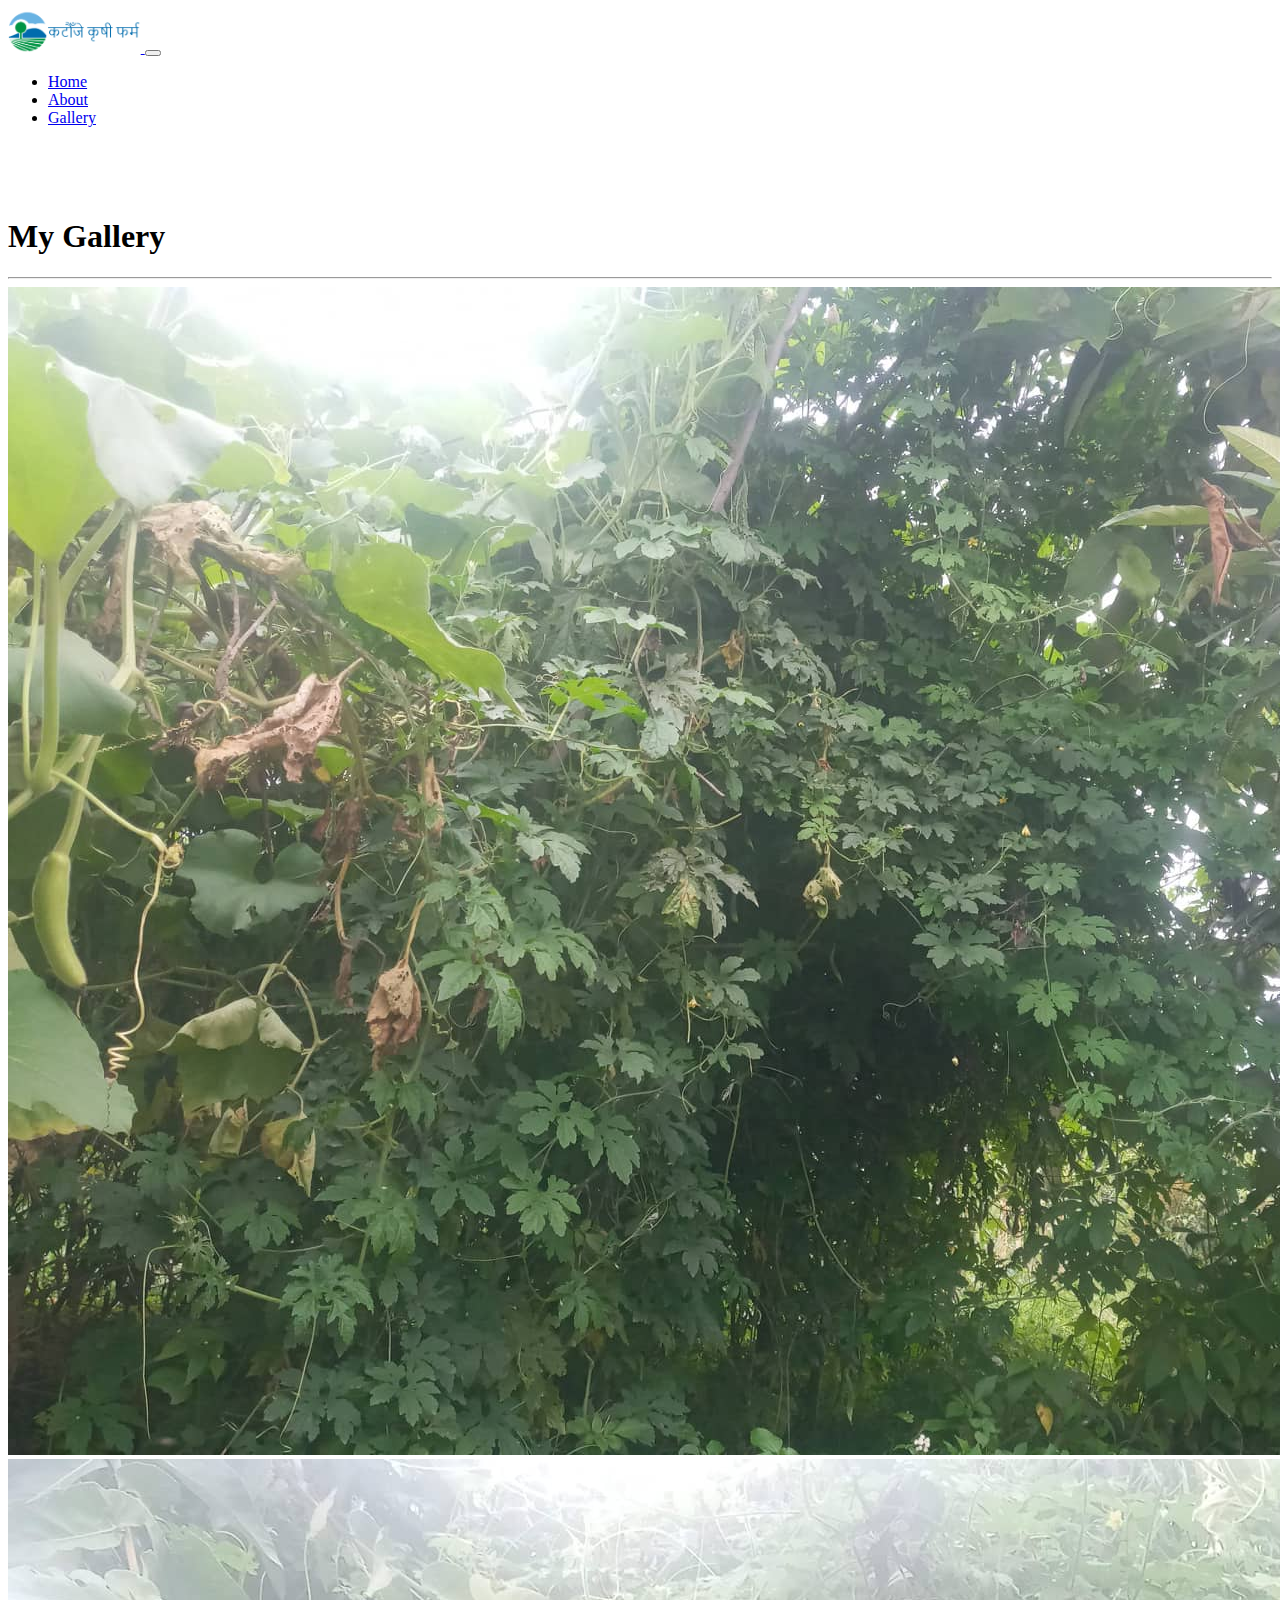
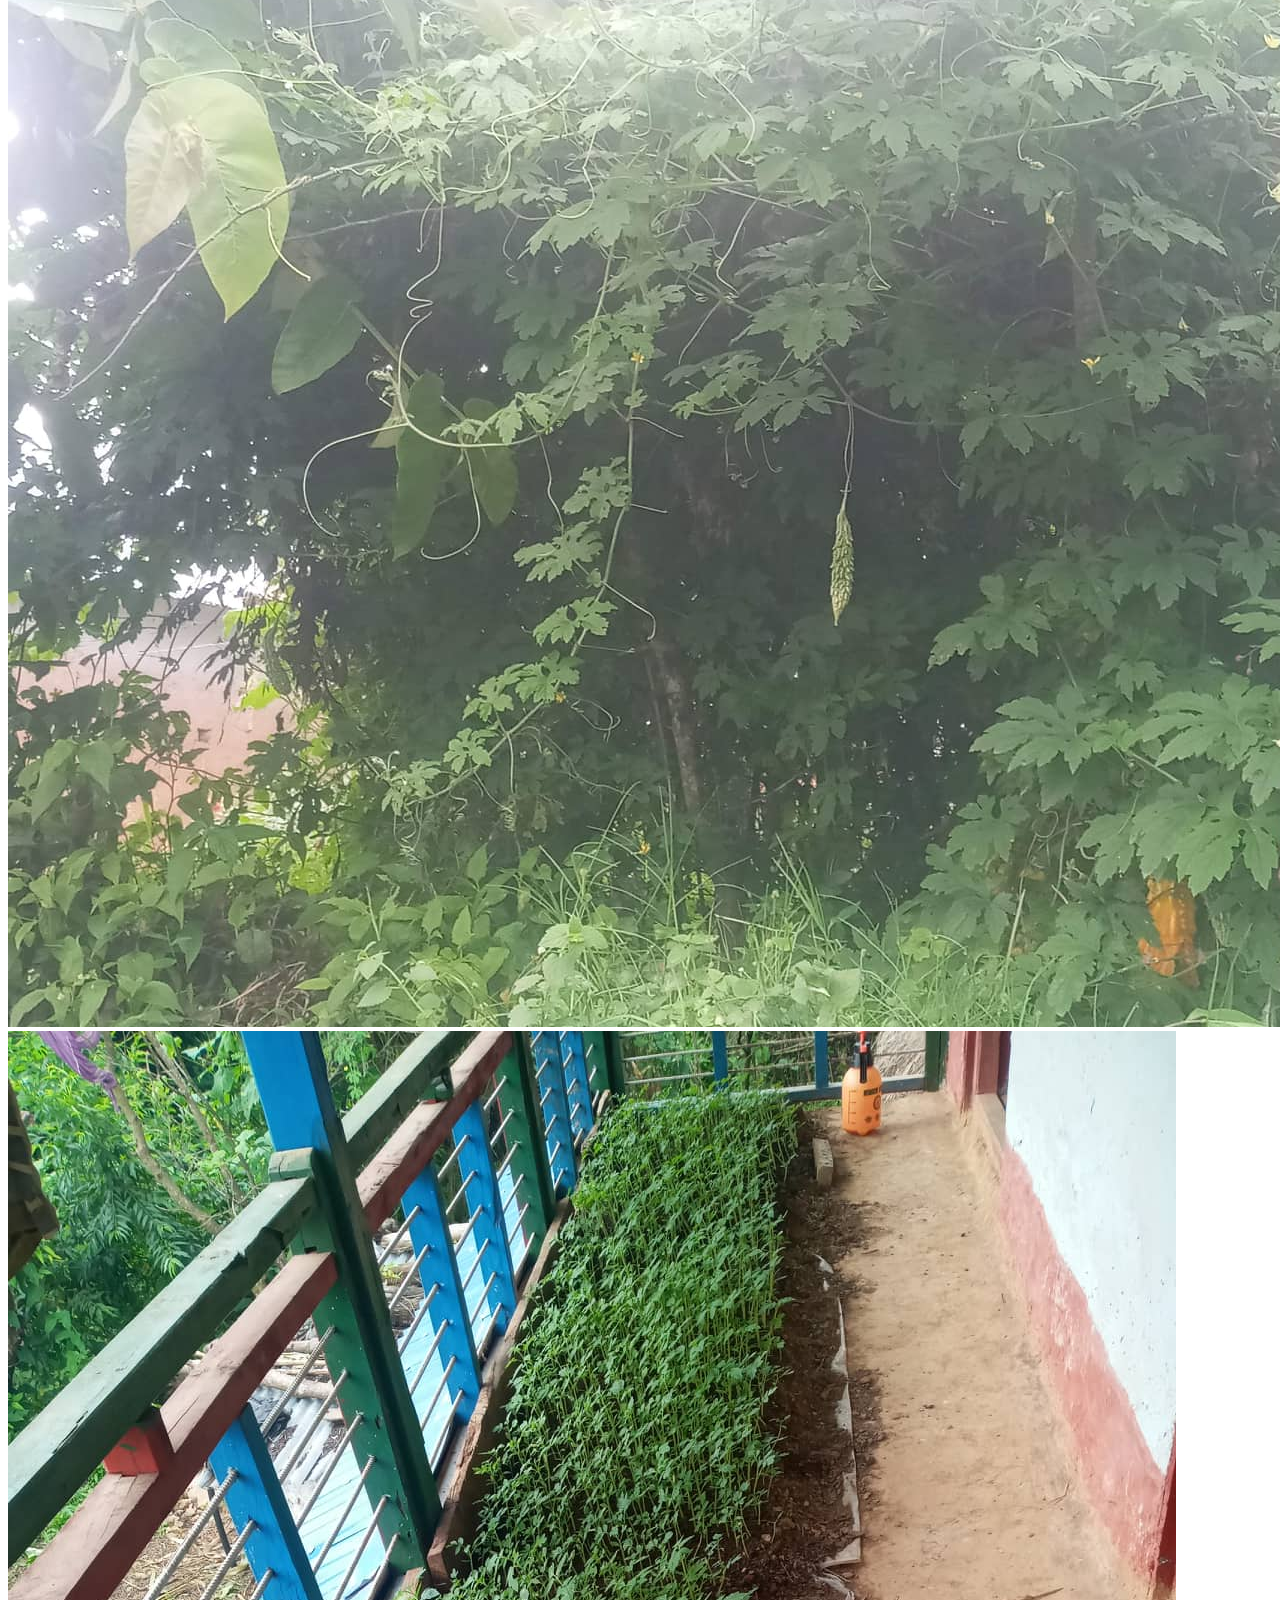
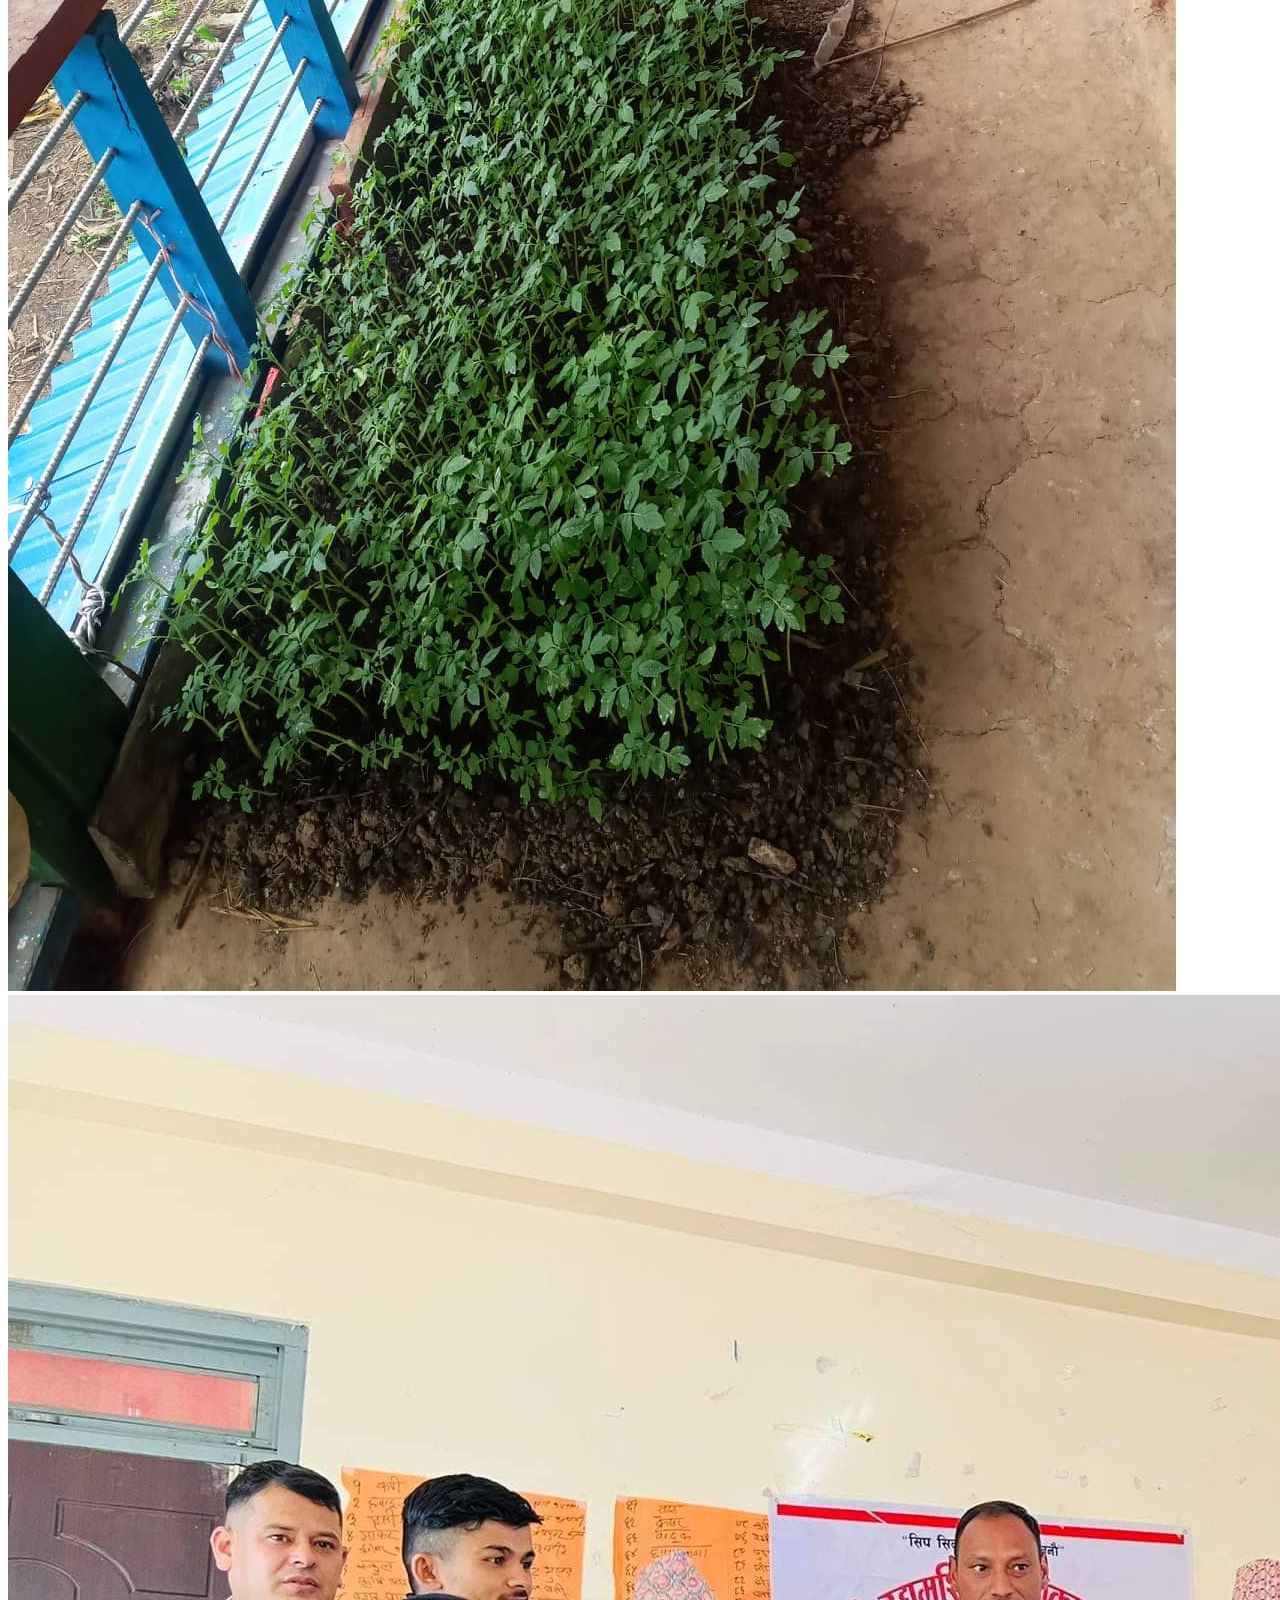
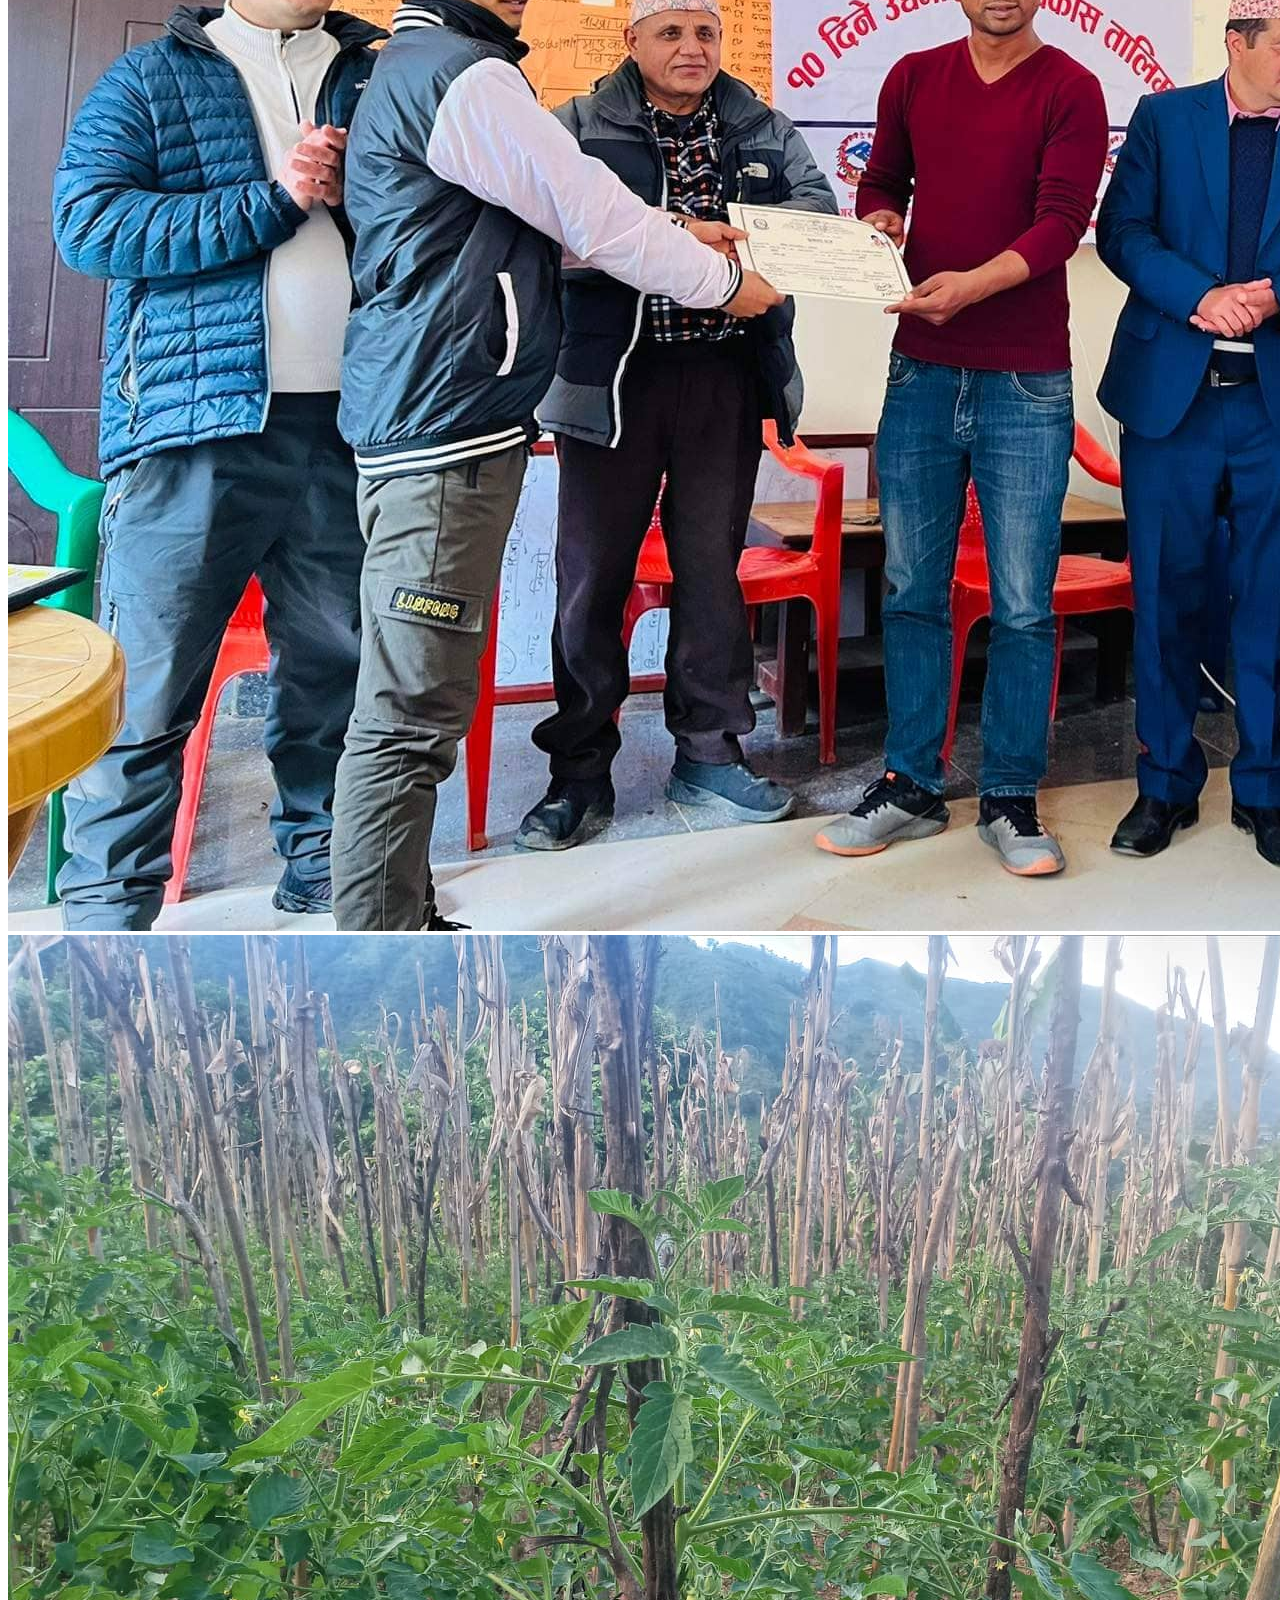
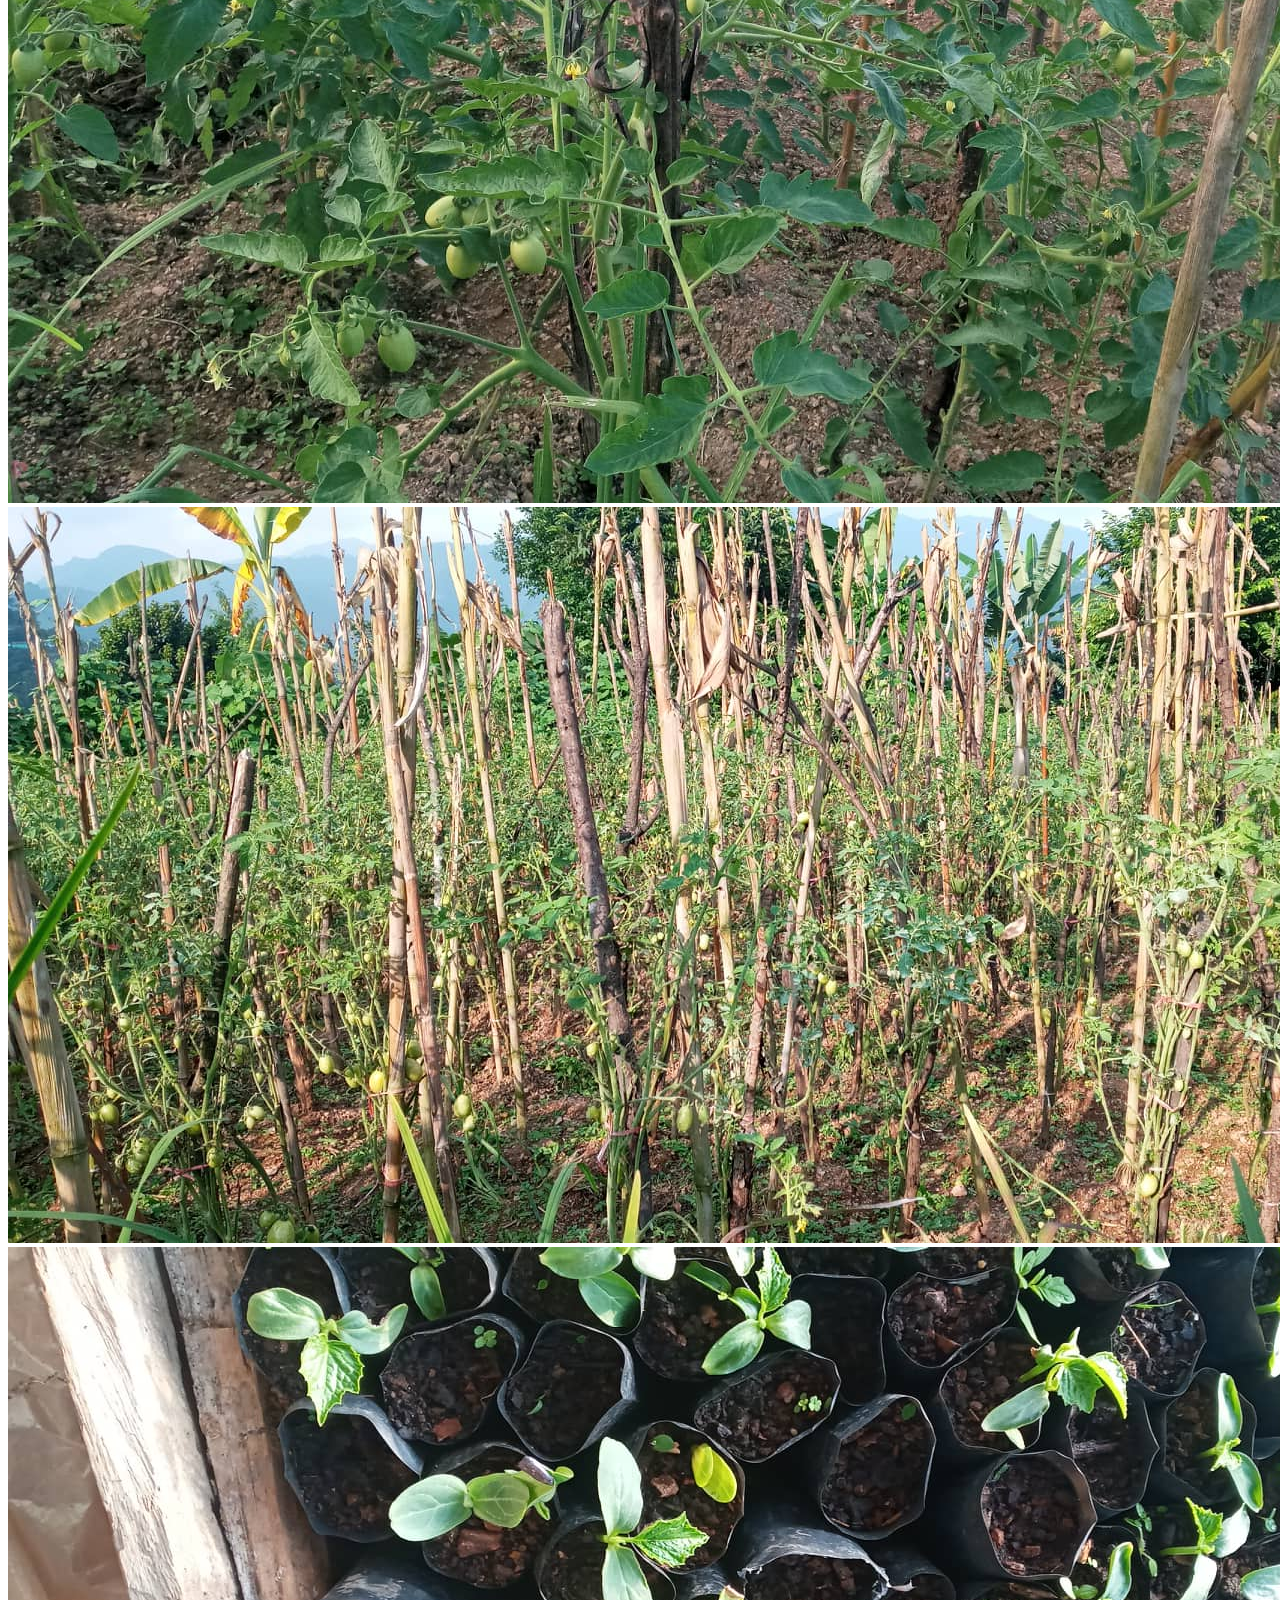
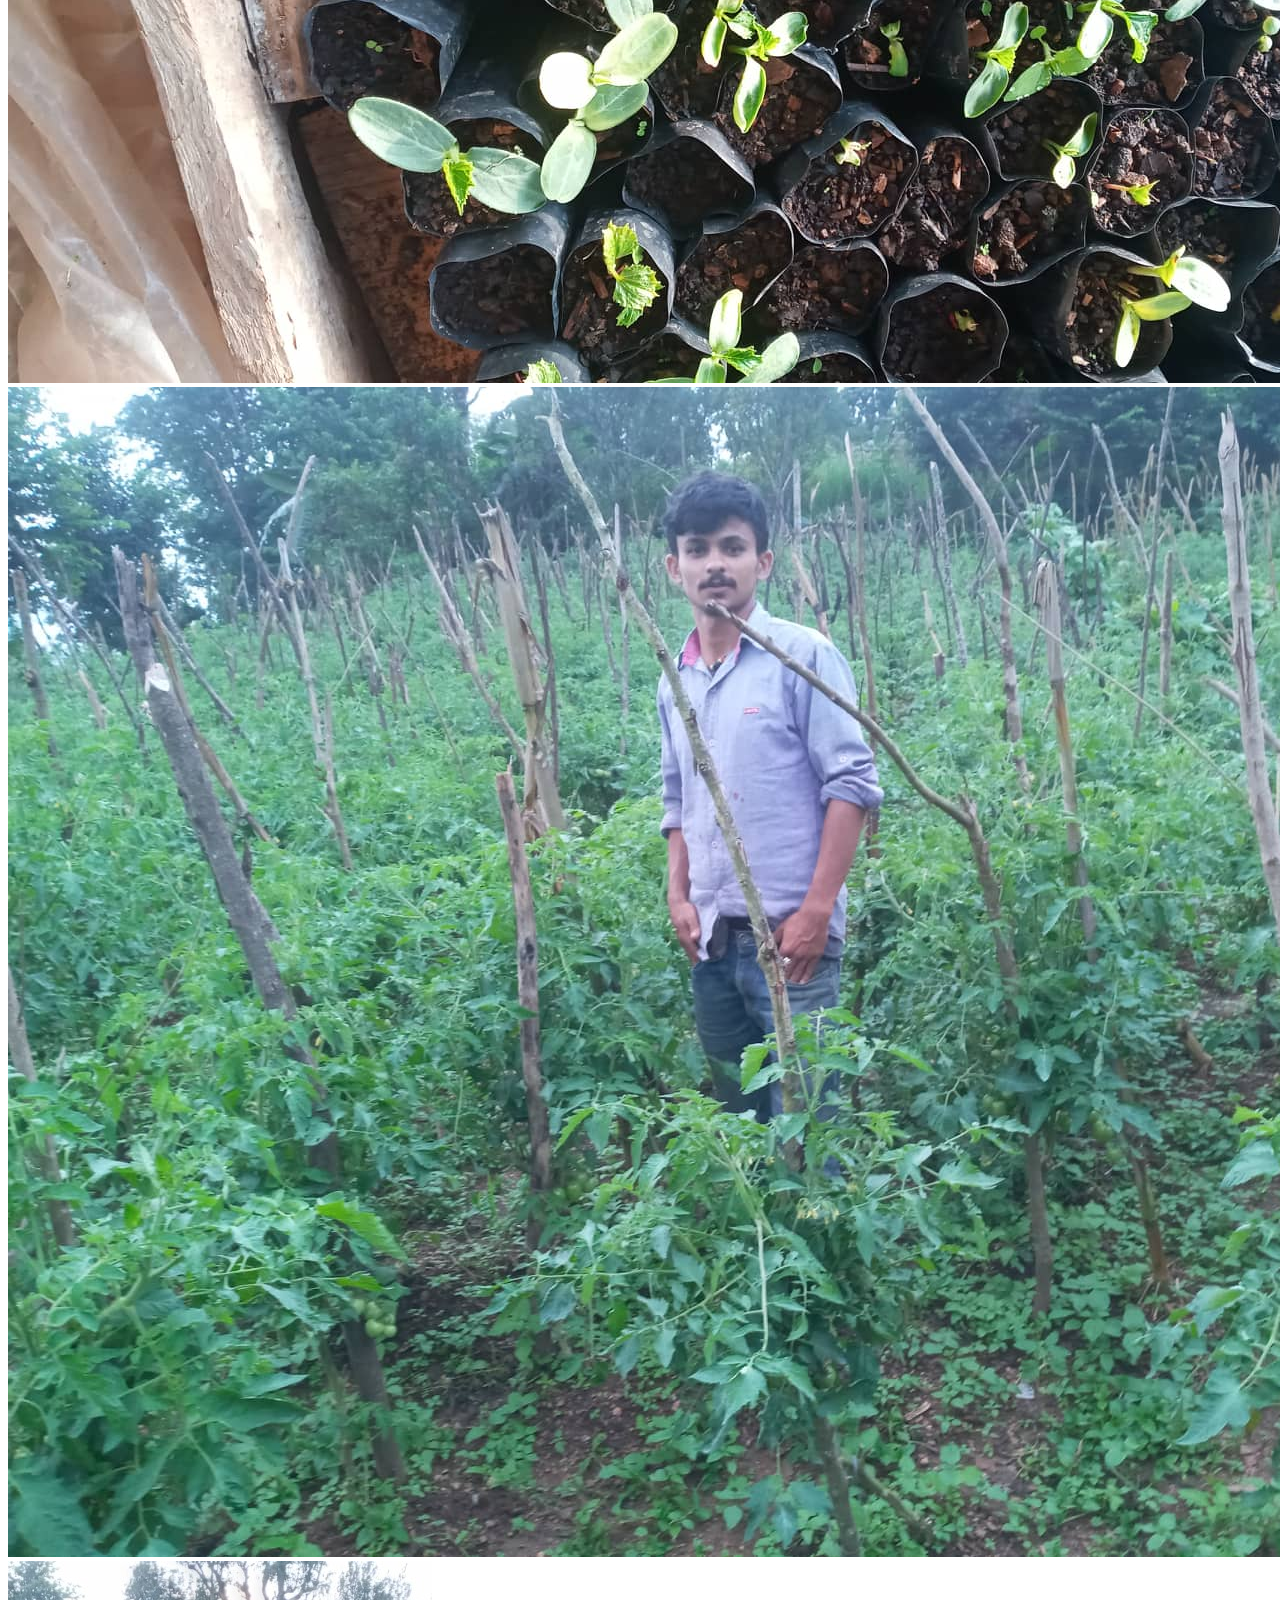
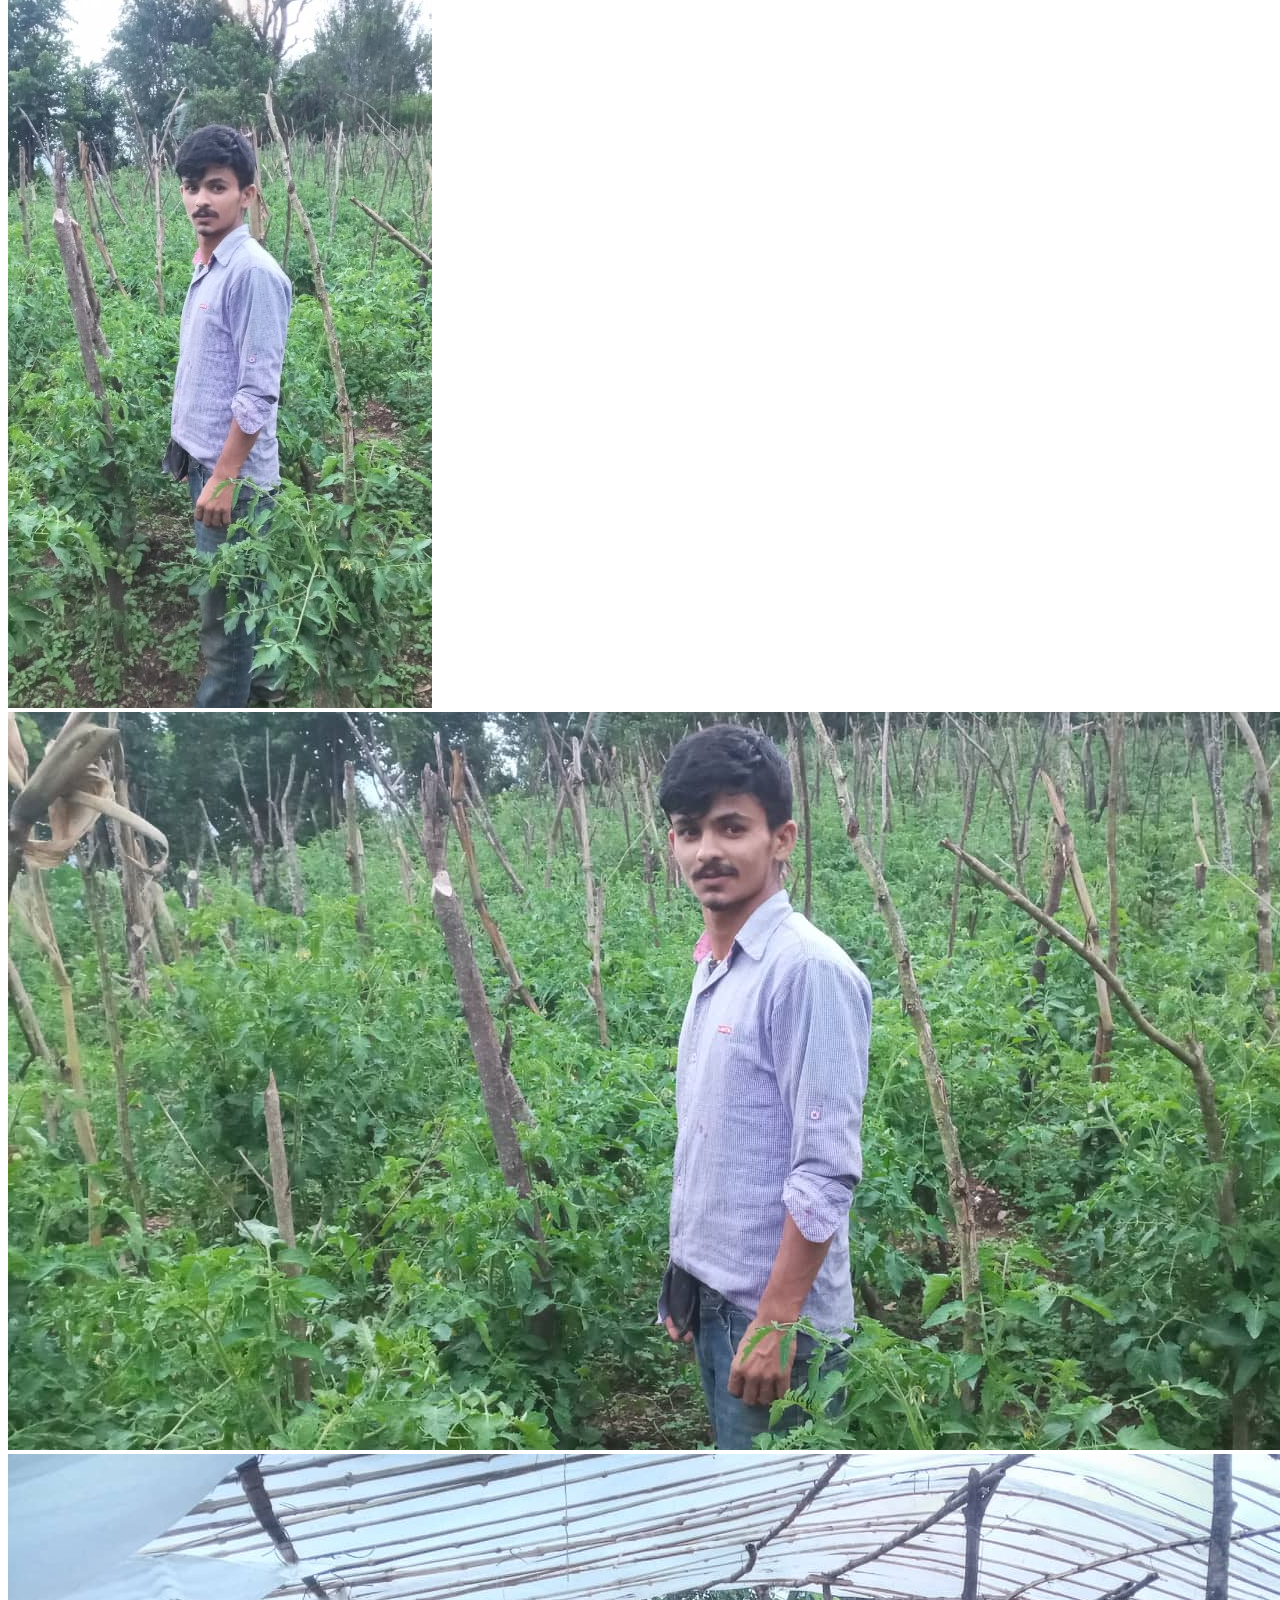
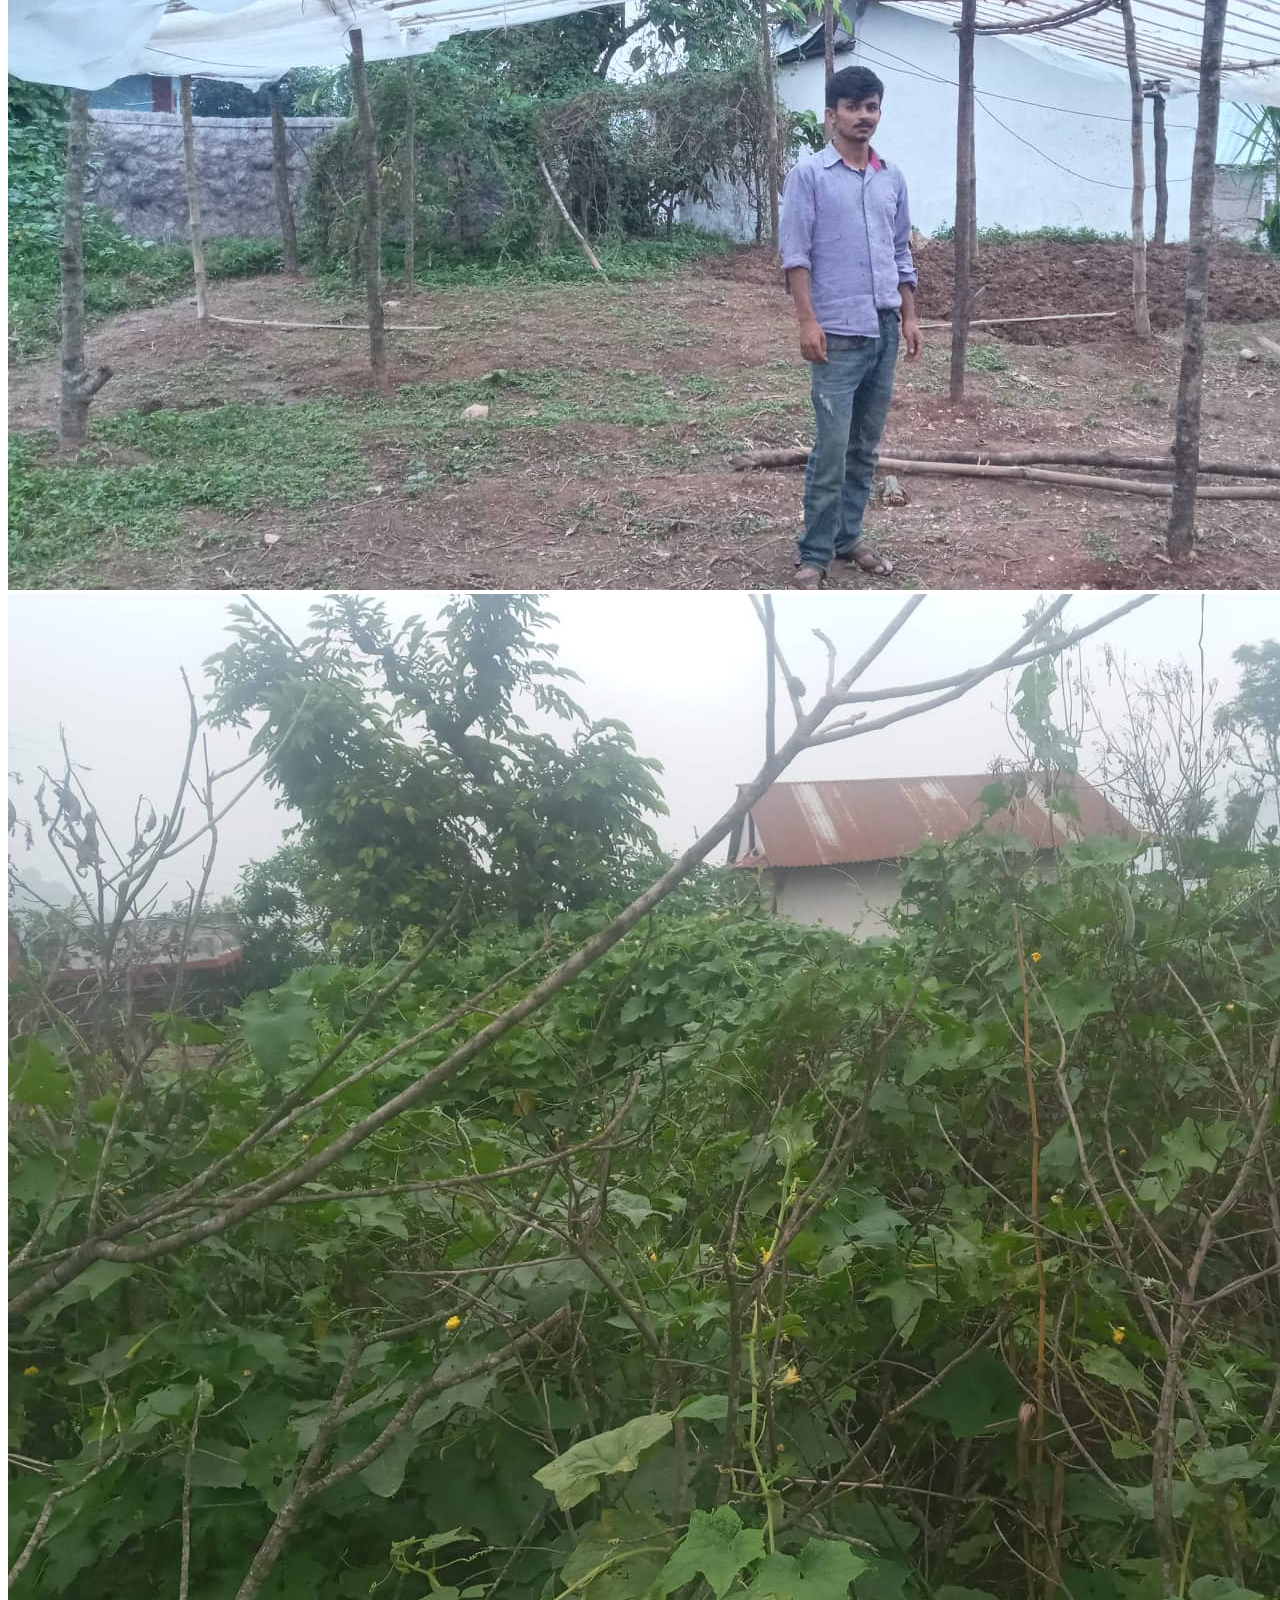
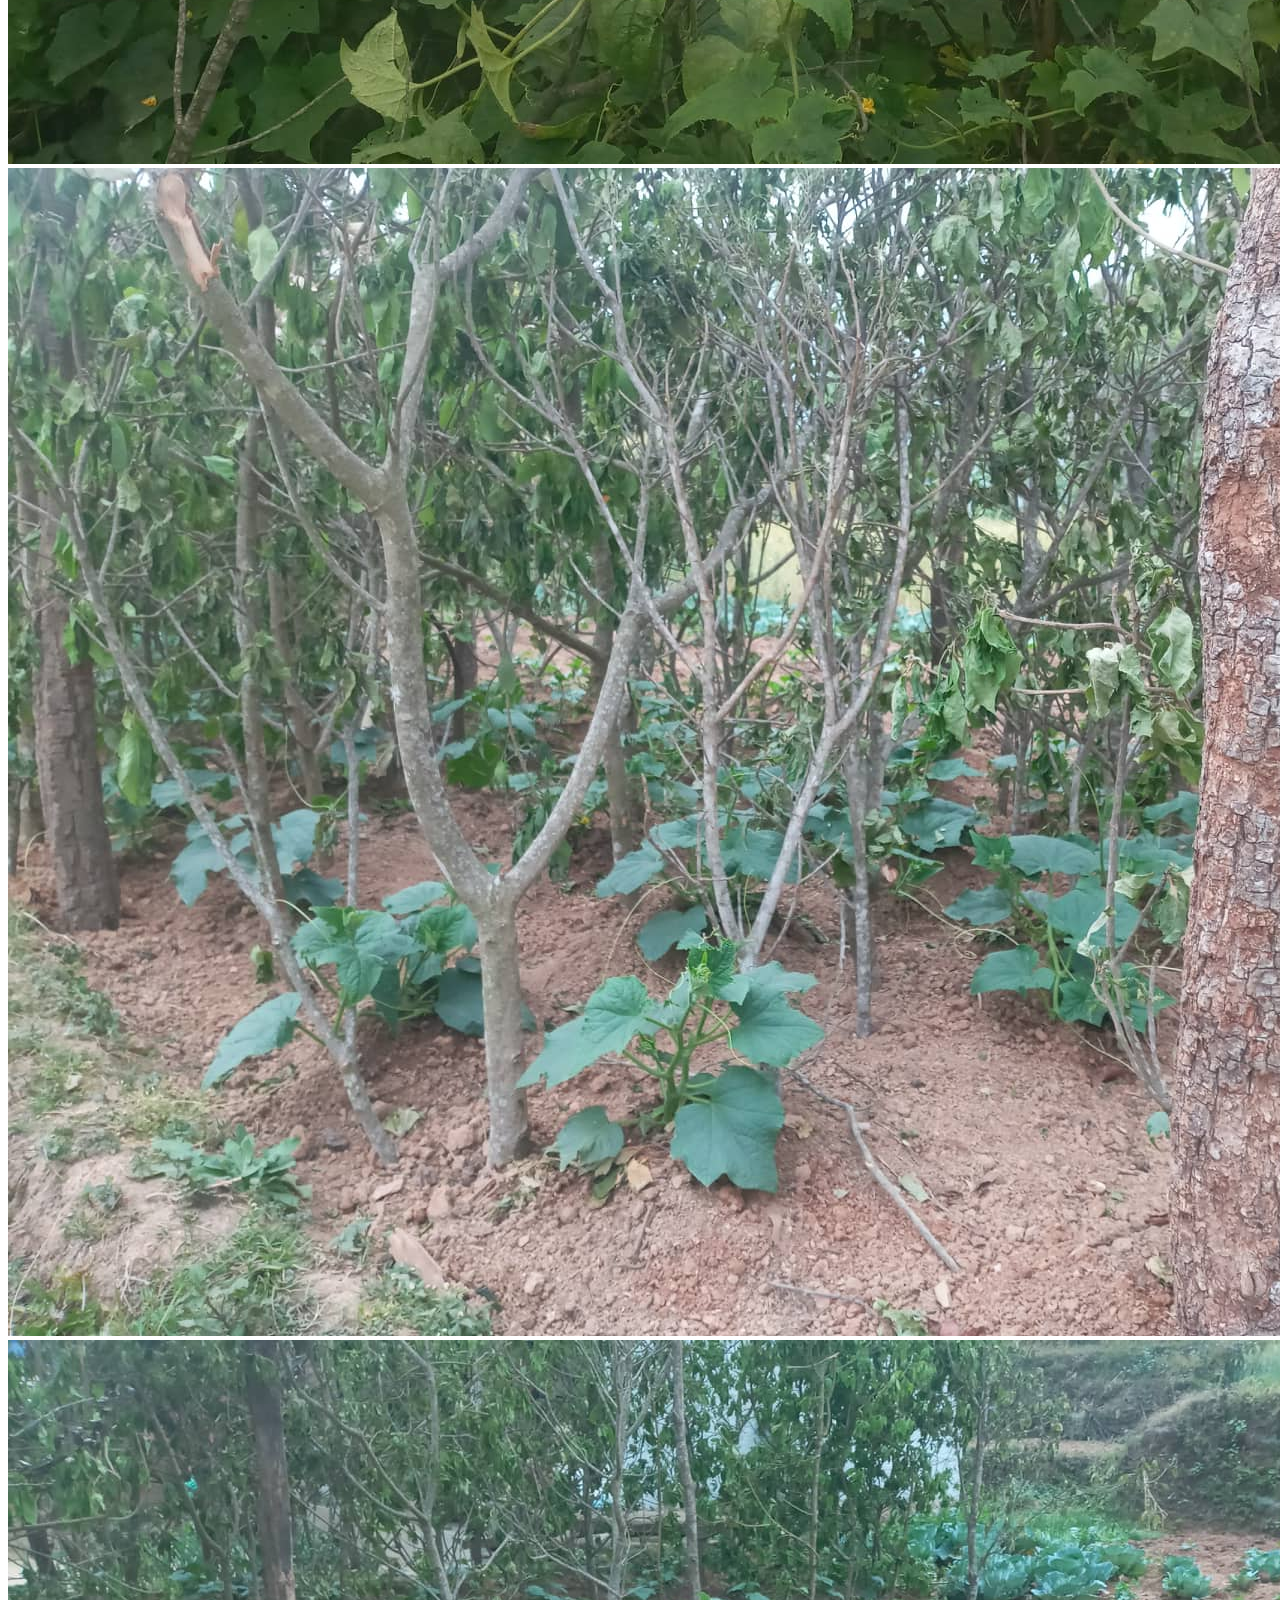
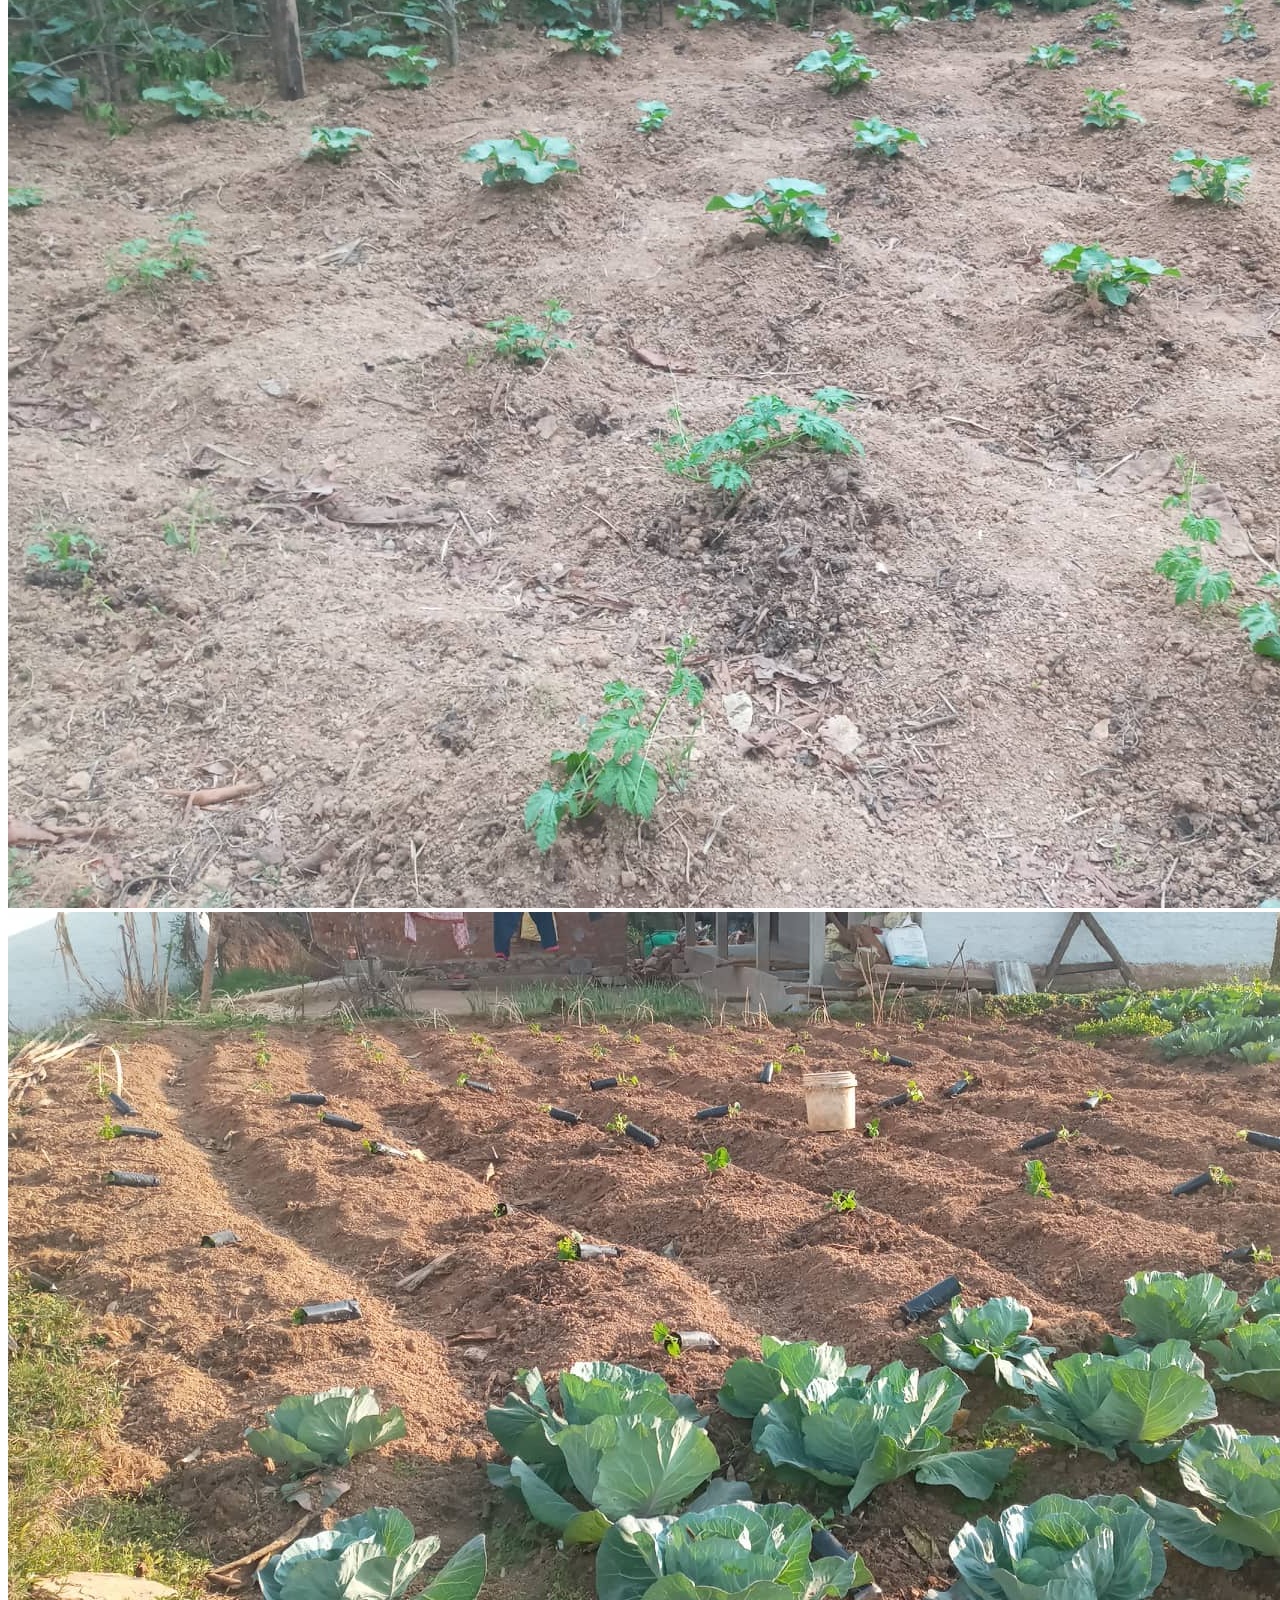
<file: gallery.html>
<!doctype html>
<html lang="en">

<head>
    <meta charset="utf-8">
    <meta name="viewport" content="width=device-width, initial-scale=1">
    <title>Gallery - कटौँजे कृषी फर्म</title>
    <link href="https://cdn.jsdelivr.net/npm/bootstrap@5.2.1/dist/css/bootstrap.min.css" rel="stylesheet"
        integrity="sha384-iYQeCzEYFbKjA/T2uDLTpkwGzCiq6soy8tYaI1GyVh/UjpbCx/TYkiZhlZB6+fzT" crossorigin="anonymous">
      <link rel="icon" type="image/x-icon" href="./img/favicon.jpg">

</head>

<body>
    <nav class="navbar fixed-top navbar-expand-lg bg-light">
        <div class="container-fluid">
            <a class="navbar-brand" href="./index.html"> <img src="img/logo1.png" height="45" alt=""> </a>
            <button class="navbar-toggler" type="button" data-bs-toggle="collapse" data-bs-target="#navbarNav"
                aria-controls="navbarNav" aria-expanded="false" aria-label="Toggle navigation">
                <span class="navbar-toggler-icon"></span>
            </button>
            <div class="collapse navbar-collapse m-auto" id="navbarNav">
                <ul class="navbar-nav">
                    <li class="nav-item">
                        <a class="nav-link active" aria-current="page" href="./index.html">Home</a>
                    </li>
                    <li class="nav-item">
                        <a class="nav-link active" aria-current="page" href="./index.html#about">About</a>
                    </li>
                    <li class="nav-item">
                        <a class="nav-link active" aria-current="page" href="./index.html#gallery">Gallery</a>
                    </li>
                </ul>
            </div>
        </div>
    </nav>

    <br><br><br>
    <section id="gallery">
        <div class="gallery my-4">
            <div class="text">
                <h1 class="text-center">My Gallery</h1>
                <hr class="bg-dark w-25 m-auto">
            </div>
        </div>
        <!-- Gallery -->
        <div class="row py-2 px-2 mx-2 text-center">
            <div class="col-lg-4 col-md-12 mb-4 mb-lg-0">
                <a href="img/1.jpg"><img src="img/1.jpg" class="w-100 shadow-1-strong rounded mb-4" alt="Image" /></a>
                <a href="img/2.jpg"><img src="img/2.jpg" class="w-100 shadow-1-strong rounded mb-4" alt="Image" /></a>
            </div>

            <div class="col-lg-4 mb-4 mb-lg-0">
                <a href="img/21.jpg"><img src="img/21.jpg" class="w-100 shadow-1-strong rounded mb-4" alt="Image" /></a>
            </div>

            <div class="col-lg-4 mb-4 mb-lg-0">
                <a href="img/6.jpg"><img src="img/6.jpg" class="w-100 shadow-1-strong rounded mb-4" alt="Image" /></a>
                <a href="img/11.jpg"><img src="img/11.jpg" class="w-100 shadow-1-strong rounded mb-4" alt="Image" /></a>
            </div>
            
            <div class="col-lg-4 mb-4 mb-lg-0">
                <a href="img/10.jpg"><img src="img/10.jpg" class="w-100 shadow-1-strong rounded mb-4" alt="Image" /></a>
                <a href="img/8.jpg"><img src="img/8.jpg" class="w-100 shadow-1-strong rounded mb-4" alt="Image" /></a>
                <a href="img/25.jpg"><img src="img/25.jpg" class="w-100 shadow-1-strong rounded mb-4" alt="Image" /></a>
            </div>
            <div class="col-lg-4 mb-4 mb-lg-0">
                <a href="img/22.jpg"><img src="img/22.jpg" class="w-100 shadow-1-strong rounded mb-4" alt="Image" /></a>
            </div>
            <div class="col-lg-4 mb-4 mb-lg-0">
                <a href="img/23.jpg"><img src="img/23.jpg" class="w-100 shadow-1-strong rounded mb-4" alt="Image" /></a>
                <a href="img/24.jpg"><img src="img/24.jpg" class="w-100 shadow-1-strong rounded mb-4" alt="Image" /></a>
                <a href="img/26.jpg"><img src="img/26.jpg" class="w-100 shadow-1-strong rounded mb-4" alt="Image" /></a>
            </div>
            
            <div class="col-lg-4 mb-4 mb-lg-0">
                <a href="img/13.jpg"><img src="img/13.jpg" class="w-100 shadow-1-strong rounded mb-4" alt="Image" /></a>
                <a href="img/14.jpg"><img src="img/14.jpg" class="w-100 shadow-1-strong rounded mb-4" alt="Image" /></a>
                <a href="img/15.jpg"><img src="img/15.jpg" class="w-100 shadow-1-strong rounded mb-4" alt="Image" /></a>
            </div>
            <div class="col-lg-4 mb-4 mb-lg-0">
                <a href="img/20.jpg"><img src="img/20.jpg" class="w-100 shadow-1-strong rounded mb-4" alt="Image" /></a>
            </div>
            <div class="col-lg-4 mb-4 mb-lg-0">
                <a href="img/29.jpg"><img src="img/29.jpg" class="w-100 shadow-1-strong rounded mb-4" alt="Image" /></a>
                <a href="img/30.jpg"><img src="img/30.jpg" class="w-100 shadow-1-strong rounded mb-4" alt="Image" /></a>
                <a href="img/31.jpg"><img src="img/31.jpg" class="w-100 shadow-1-strong rounded mb-4" alt="Image" /></a>
            </div>
        </div>
        <!-- Gallery -->
    </section>

    <script src="https://cdn.jsdelivr.net/npm/bootstrap@5.2.1/dist/js/bootstrap.bundle.min.js"
        integrity="sha384-u1OknCvxWvY5kfmNBILK2hRnQC3Pr17a+RTT6rIHI7NnikvbZlHgTPOOmMi466C8"
        crossorigin="anonymous"></script>
</body>

</html>
</file>
